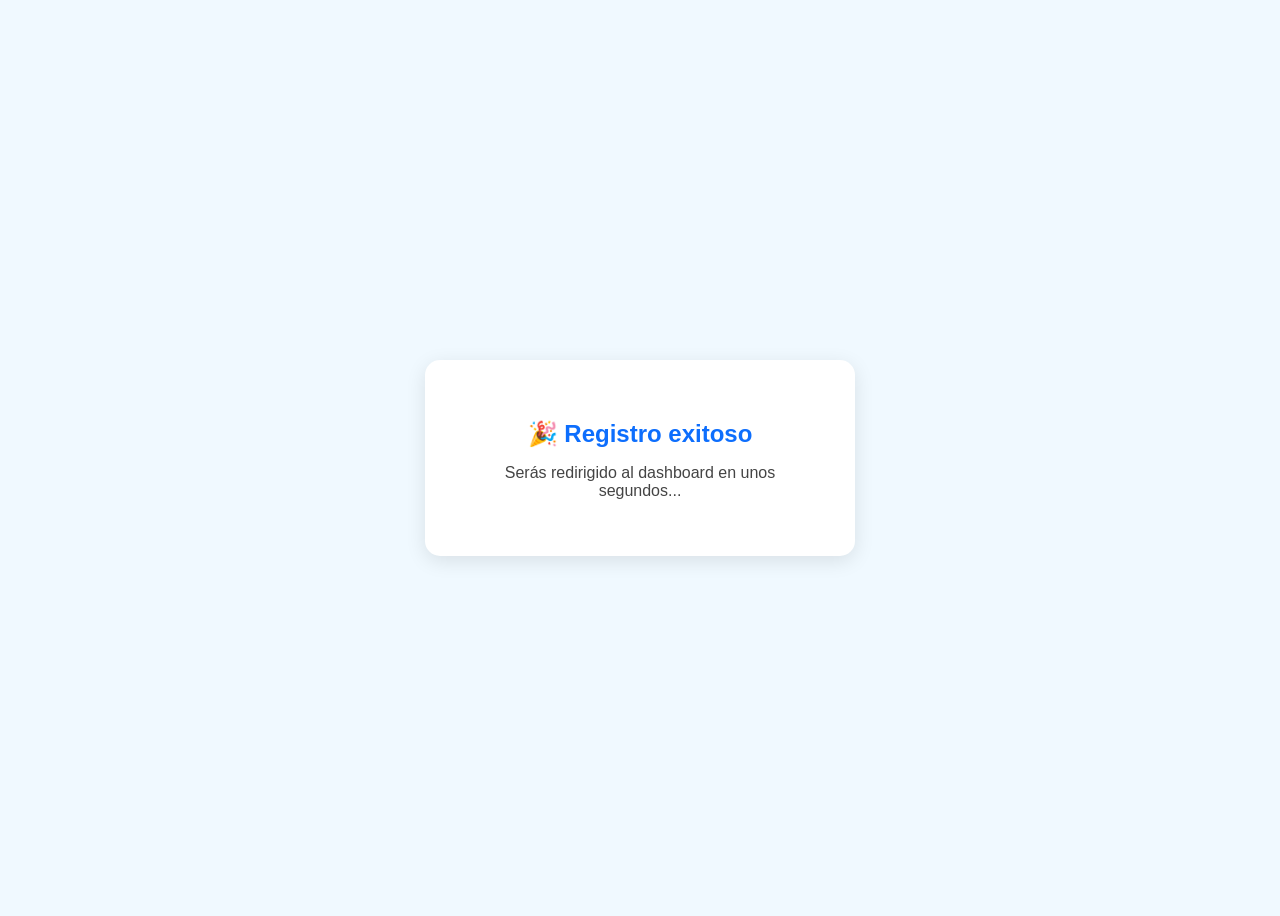
<file: templates/registro_exitoso.html>
<!DOCTYPE html>
<html lang="es">
<head>
    <meta charset="UTF-8">
    <meta http-equiv="refresh" content="2; url=/dashboard"> 
    <meta name="viewport" content="width=device-width, initial-scale=1.0">
    <title>Registro exitoso</title>

    <style>
        body {
            background: #f0f9ff;
            display: flex;
            justify-content: center;
            align-items: center;
            height: 100vh;
            font-family: Arial, sans-serif;
        }

        .card {
            background: white;
            padding: 40px;
            border-radius: 15px;
            box-shadow: 0 5px 20px rgba(0, 0, 0, 0.1);
            text-align: center;
            max-width: 350px;
        }

        h2 {
            color: #0d6efd;
            margin-bottom: 10px;
        }

        p {
            color: #444;
        }
    </style>
</head>
<body>

    <div class="card">
        <h2>🎉 Registro exitoso</h2>
        <p>Serás redirigido al dashboard en unos segundos...</p>
    </div>

</body>
</html>
</file>
